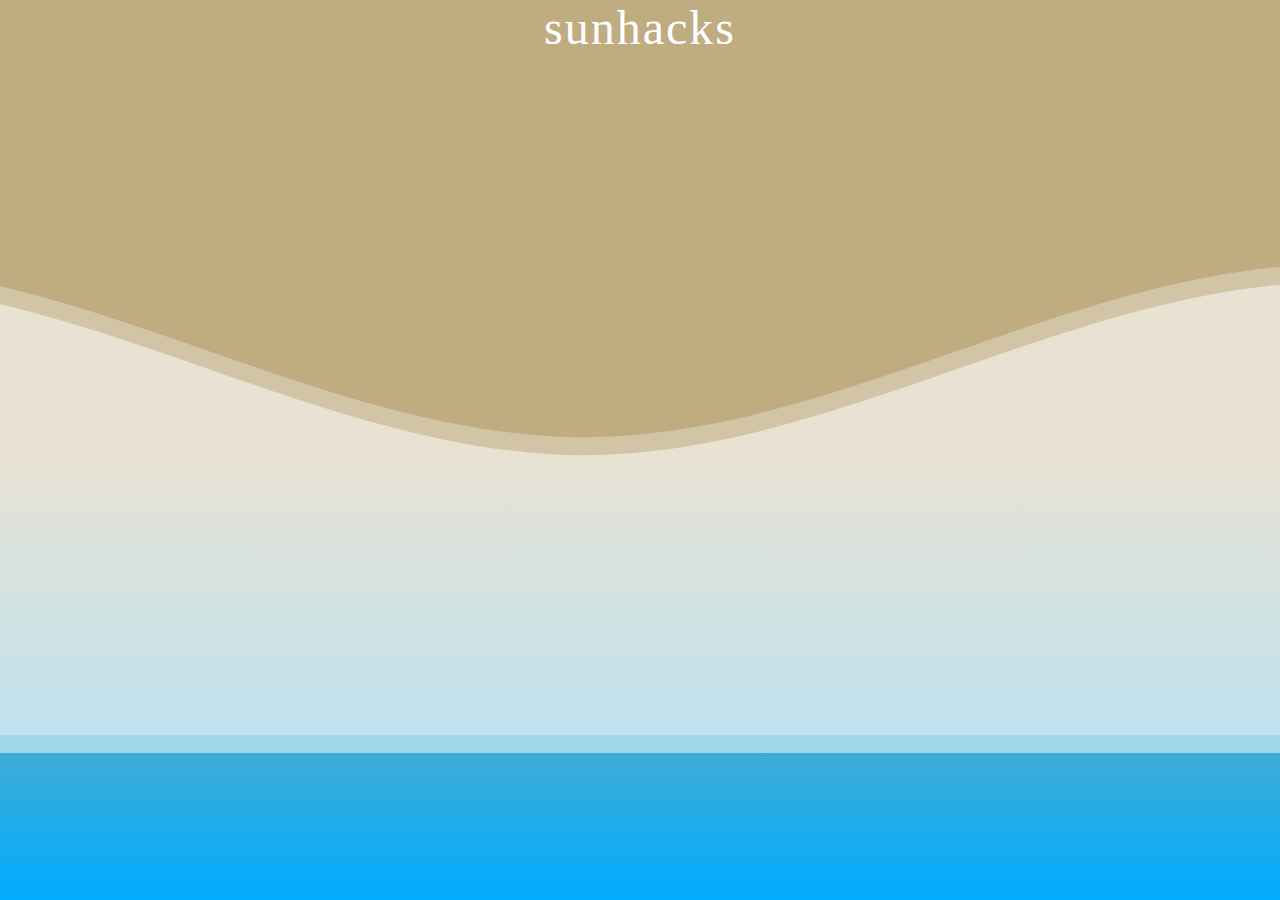
<file: soft_launch/index.html>
<!DOCTYPE html>
<html lang="en">

<head>
    <meta charset="UTF-8">
    <meta http-equiv="X-UA-Compatible" content="IE=edge">
    <meta name="viewport" content="width=device-width, initial-scale=1.0">
    <title>Sunhacks Testing</title>

    <link rel="stylesheet" href="waves.css">
</head>

<body>

    <div class="background">
        <div class="title">
            <h1>sunhacks</h1>
        </div>
        <!--Waves Container-->
        <div class="waves">
            <svg class="wave1" xmlns="http://www.w3.org/2000/svg" xmlns:xlink="http://www.w3.org/1999/xlink"
                viewBox="0 0 150 65" preserveAspectRatio="none" shape-rendering="auto">
                <defs>
                    <path id="wave" d="M-160 30c30 0 58-18 88-20s 58 18 88 20 58-18 88-20 58 18 88 20 v44h-352z"/>
                </defs>
                <g class="parallax">
                    <use xlink:href="#wave" x="48" y="0" fill="rgba(255,255,255,0.3)" />
                </g>
            </svg>
            <svg class="wave2" xmlns="http://www.w3.org/2000/svg" xmlns:xlink="http://www.w3.org/1999/xlink"
                viewBox="0 0 150 65" preserveAspectRatio="none" shape-rendering="auto">
                <defs>
                    <path id="wave" d="M-160 30c30 0 58-18 88-20s 58 18 88 20 58-18 88-20 58 18 88 20 v44h-352z"/>
                </defs>
                <g class="parallax">
                    <use xlink:href="#wave" x="48" y="0" fill="rgba(255,255,255,0.5)" />
                </g>
            </svg>
        </div>
        <!--Waves end-->
    </div>
</body>

</html>
</file>
<file: soft_launch/waves.css>
body {
    margin: 0;
    top: 0;
    margin-top: -32px;
}

h1 {
    font-weight: 300;
    letter-spacing: 2px;
    font-size: 48px;
}

p {
    letter-spacing: 1px;
    font-size: 14px;
    color: #333333;
}

.background {
    position: relative;
    text-align: center;
    background: linear-gradient(180deg, #bfac80 50%, rgba(0, 172, 255, 1) 100%);
    /* background-color: #bfac80; */
    color: white;
    height: 100vh;
}

.title {
    height: 20vh;
    width: 100%;
    margin: 0;
    padding: 0;
}

.waves {
    position: relative;
    width: 100%;
    height: 80vh;
    margin-bottom: -7px;
    overflow-y: hidden;
}

.wave2 {
    margin: 0;
    margin-top: -80vh;
}

/* Animation */

/* .parallax>use {
    animation: move-forever 25s cubic-bezier(.55, .5, .45, .5) infinite alternate;
    animation: move-forever 25s ease-in-out infinite alternate;
} */

.wave1 .parallax>use {
    animation: move-vertical 5s ease-in-out infinite alternate;
    animation-delay: -1s;
}

.wave2 .parallax>use {
    animation: move-vertical 6s ease-in-out infinite alternate;
    animation-delay: -4s;
}

.wave1 .parallax {
    animation: move-horizontal 12s ease-in-out infinite alternate;
    animation-delay: -1s;
}

.wave2 .parallax {
    animation: move-horizontal 10s ease-in-out infinite alternate;
    animation-delay: -5s;
}

/* .parallax>use:nth-child(3) {
    animation-delay: -12s;
    animation-duration: 17s;
    animation: move-3 25s ease-in-out infinite alternate;
} */

@keyframes move-vertical {
    0% {
        transform: translate3d(0, 60px, 0);
    }

    100% {
        transform: translate3d(0, 0, 0);
    }
}

@keyframes move-horizontal {
    0% {
        transform: translate3d(-40px, 0, 0);
    }

    100% {
        transform: translate3d(20px, 0, 0);
    }
}

/* @keyframes move-3 {
    0% {
        transform: translate3d(0, 0px, 0);
    }

    100% {
        transform: translate3d(40px, 10px, 0);
    }
} */

/*Shrinking for mobile*/
@media (max-width: 768px) {
    .waves {
        height: 40px;
        min-height: 40px;
    }

    .content {
        height: 30vh;
    }

    h1 {
        font-size: 24px;
    }
}
</file>
